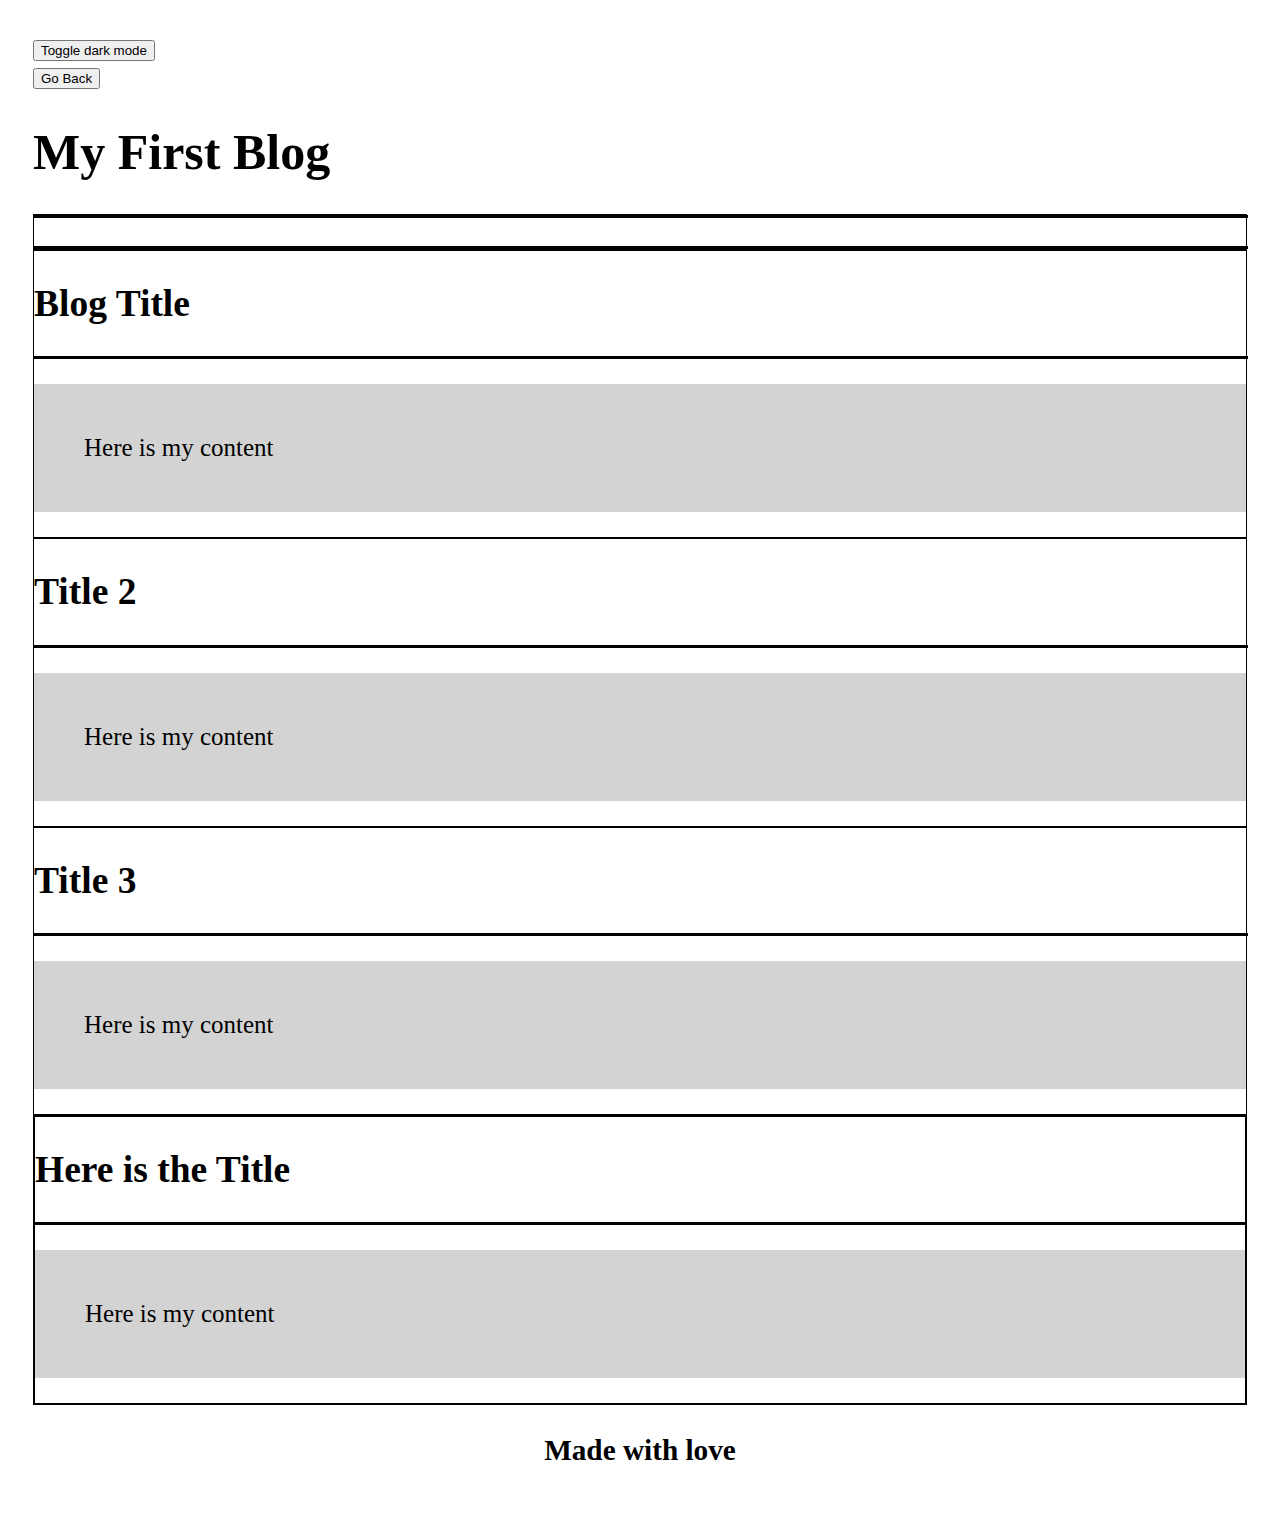
<file: blog.html>
<!DOCTYPE html>
<html lang="en">

<head>
    <meta charset="UTF-8">
    <meta name="viewport" content="width=device-width, initial-scale=1.0">
    <link rel="stylesheet" href="./Assets/css/blog.css">
    <title>Web-API</title>

</head>
<header>

    <button onclick="myFunction()">Toggle dark mode</button>
</header>

<body>
    <main>
        <button onclick="history.back()">Go Back</button>
        <section class="container">

            <h1> My First Blog</h1>
            <div class="horizontal ">
                <div style="background-color:#000000; height: 1px; width:100%;"></div> <br>

                <div style="background-color:#000000; height:1px; width:100%;"></div>
            </div>
        </section>

        <section class="post">
            <div class="Blog">
                <h2>Blog Title</h2>
                <div style="background-color:#000000; height:1px; width:100%;"></div>
                <dv>
                    <p> Here is my content </p>
                </dv>
            </div>

            <div class="Title 2">
                <h2>Title 2</h2>
                <div style="background-color:#000000; height:1px; width:100%;"></div>
                <dv>
                    <p> Here is my content </p>
                </dv>
            </div>

            <div class="Tile 3">
                <h2>Title 3</h2>
                <div style="background-color:#000000; height:1px; width:100%;"></div>
                <dv>
                    <p> Here is my content </p>
                </dv>
            </div>

            <div class="Here">
                <h2>Here is the Title</h2>
                <div style="background-color:#000000; height:1px; width:100%;"></div>
                <dv>
                    <p> Here is my content </p>
                </dv>
            </div>
        </section>

        <footer>
            <h3>Made with love </h3>
        </footer>
    </main>
    <script src="./Assets/js/blog.js"></script>
</body>

</html>
</file>
<file: Assets/css/blog.css>
body {
    padding: 25px;
    background-color: white;
    color: black;
    font-size: 25px;
}

.dark-mode {
    background-color: black;
    color: white;
}

div{
    flex-wrap: wrap;
    border-width:1px; 
    border-style:solid;
}

h2 {
    flex-wrap: wrap;
    border-width:3px;
   
}


.blog {
    flex-wrap: wrap;
    border-width:2px; 
    border-style:solid;
}
.title2 {
    flex-wrap: wrap;
    border-width:2px; 
    border-style:solid;
}

.title3 {
    flex-wrap: wrap;
    border-width:2px; 
    border-style:solid;
}

.Here {
    flex-wrap: wrap;
    border-width:2px; 
    border-style:solid;
}

P {
    flex-wrap: wrap;
    border-width:3px;
    padding: 50px;
    background-color: lightgray;
}


footer {
    display: flex;
    justify-content: center;
    font-weight: bold;
}
</file>
